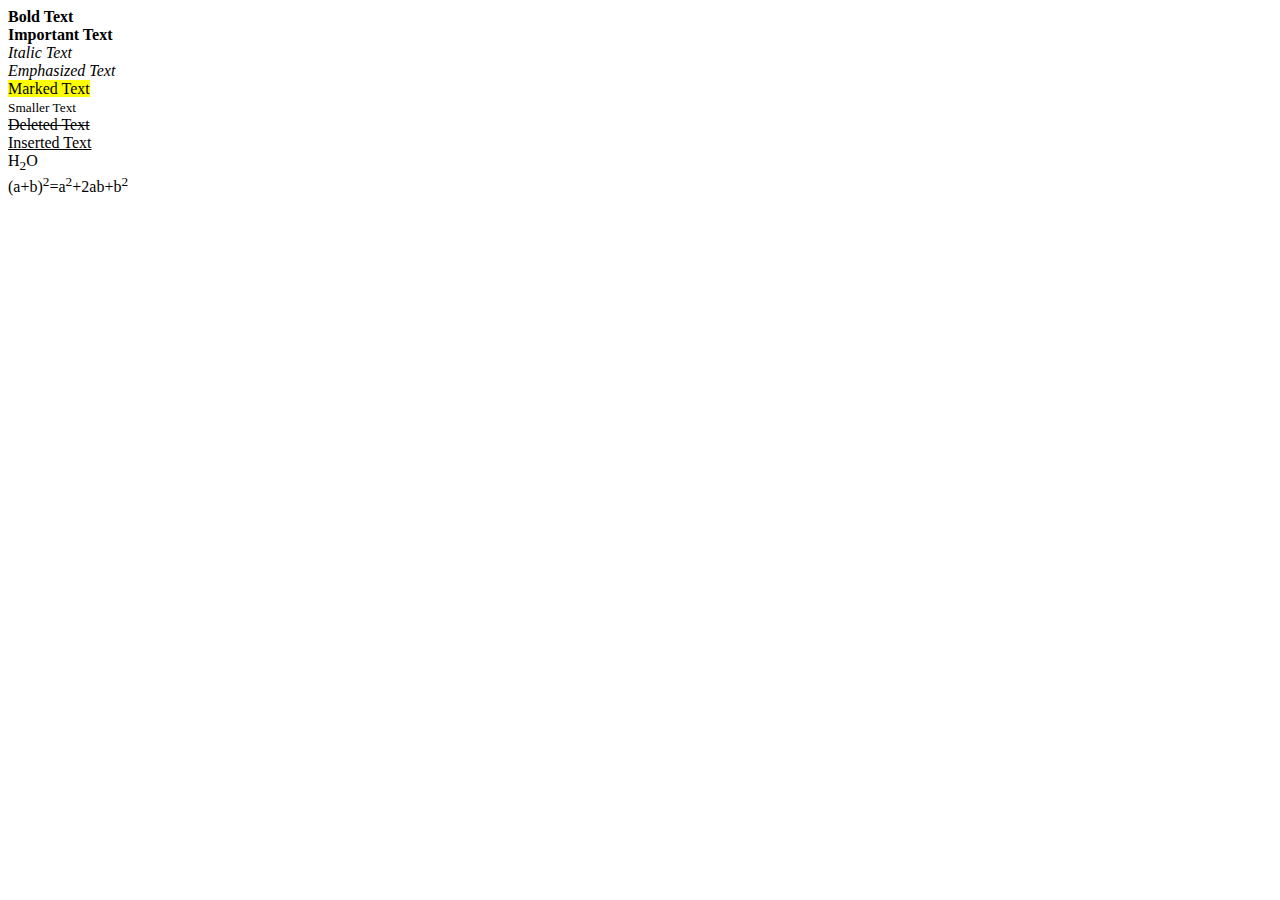
<file: Lab1/index.html>
<!DOCTYPE html>
<html lang="en">
  <head>
    <meta charset="UTF-8" />
    <meta http-equiv="X-UA-Compatible" content="IE=edge" />
    <meta name="viewport" content="width=device-width, initial-scale=1.0" />
    <title>HTML Formatting Tag</title>
  </head>
  <body>
    <b>Bold Text</b>
    <br />
    <strong>Important Text</strong>
    <br />
    <i>Italic Text</i>
    <br />
    <em>Emphasized Text</em>
    <br />
    <mark>Marked Text</mark>
    <br />
    <small>Smaller Text</small>
    <br />
    <del>Deleted Text</del>
    <br />
    <ins>Inserted Text</ins>
    <br />
    H<sub>2</sub>O
    <br />
    (a+b)<sup>2</sup>=a<sup>2</sup>+2ab+b<sup>2</sup>
  </body>
</html>
</file>
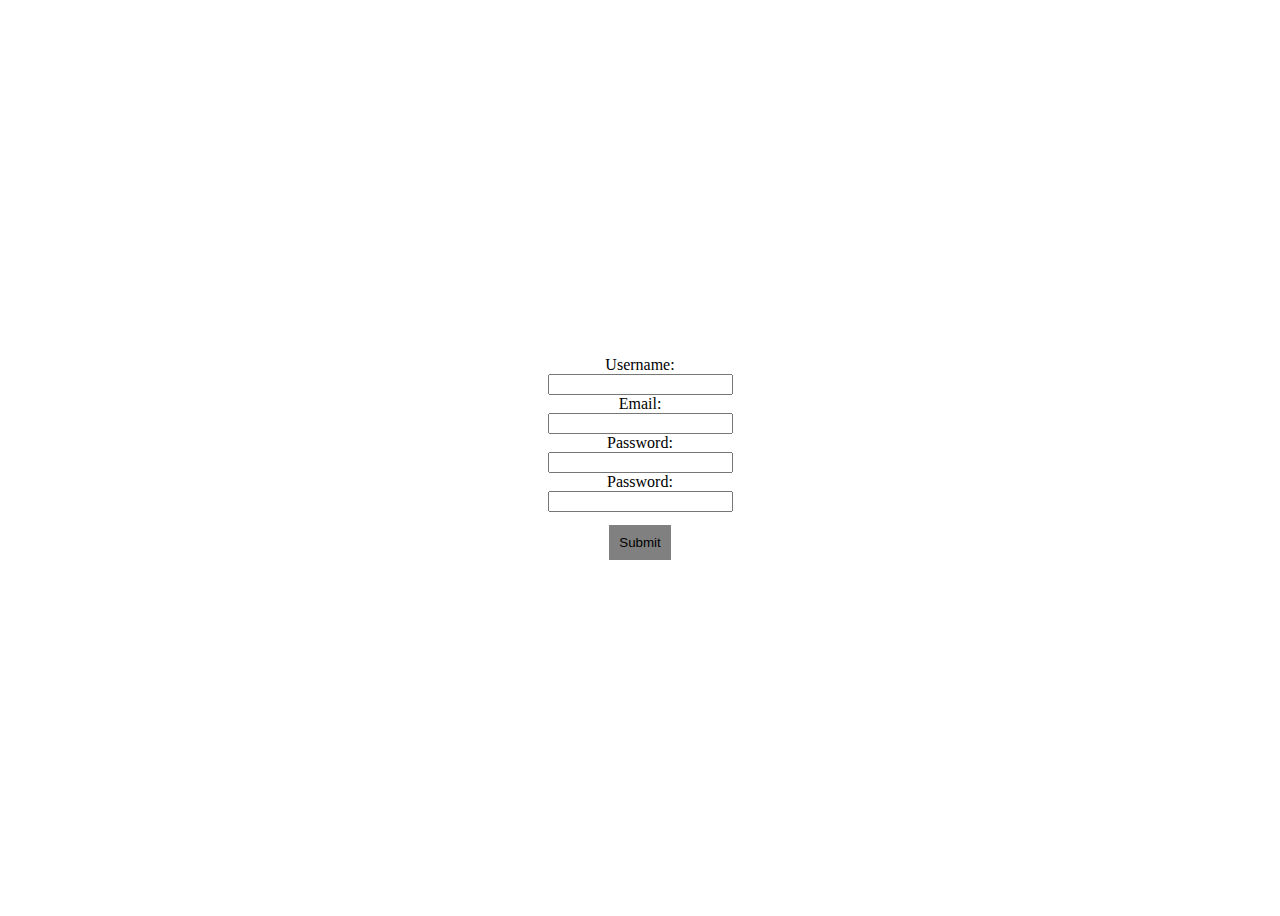
<file: Lab10/index.html>
<!DOCTYPE html>
<html lang="en">
  <head>
    <meta charset="UTF-8" />
    <meta http-equiv="X-UA-Compatible" content="IE=edge" />
    <meta name="viewport" content="width=device-width, initial-scale=1.0" />
    <link rel="stylesheet" href="style.css">
    <title>Form Validation</title>
  </head>
  <body>
    <form onsubmit="return false">
      <div class="container">
      <label for="username">Username:</label>
      <input type="text" id="username" name="username" required>

      <label for="email">Email:</label>
      <input type="text" id="email" name="email" required>

      <label for="password1">Password:</label>
      <input type="password" id="password1" name="password1" required>

      <label for="password2">Password:</label>
      <input type="password" id="password2" name="password2" required>
      <button style="margin-top: 1em;" onclick="formValidation()">Submit</button>
    </div>
  </form>
  <script src="script.js"></script>
  </body>
</html>
</file>
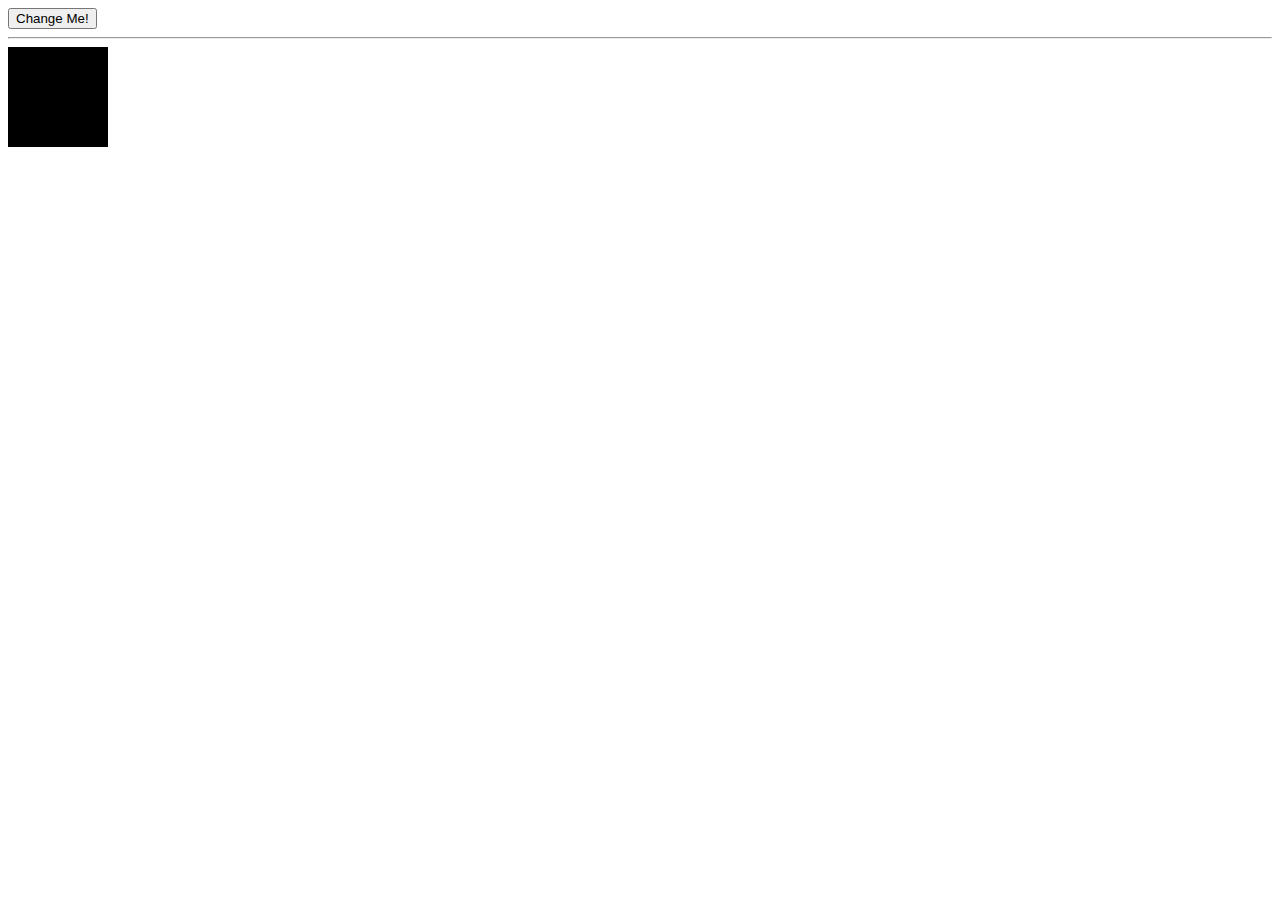
<file: Lab11/index.html>
<!DOCTYPE html>
<html lang="en">
<head>
    <meta charset="UTF-8">
    <meta http-equiv="X-UA-Compatible" content="IE=edge">
    <meta name="viewport" content="width=device-width, initial-scale=1.0">
    <title>Jquery</title>
    <script src="https://ajax.googleapis.com/ajax/libs/jquery/3.6.3/jquery.min.js"></script>
    <script>
        $(document).ready(function(){
            $("button").click(function(){
                $("div").animate(
                    {left:'250px',opacity:'0.6',height:'200px',width:'200px',borderRadius:'50%'
            });
            });
        });
    </script>
    <style>
        .box{
            height: 100px;
            width: 100px;
            position: relative;
            background-color:black        }
    </style>
</head>
<body>
    <button>Change Me!</button>
    <hr>
    <div class="box"></div>
</body>
</html>
</file>
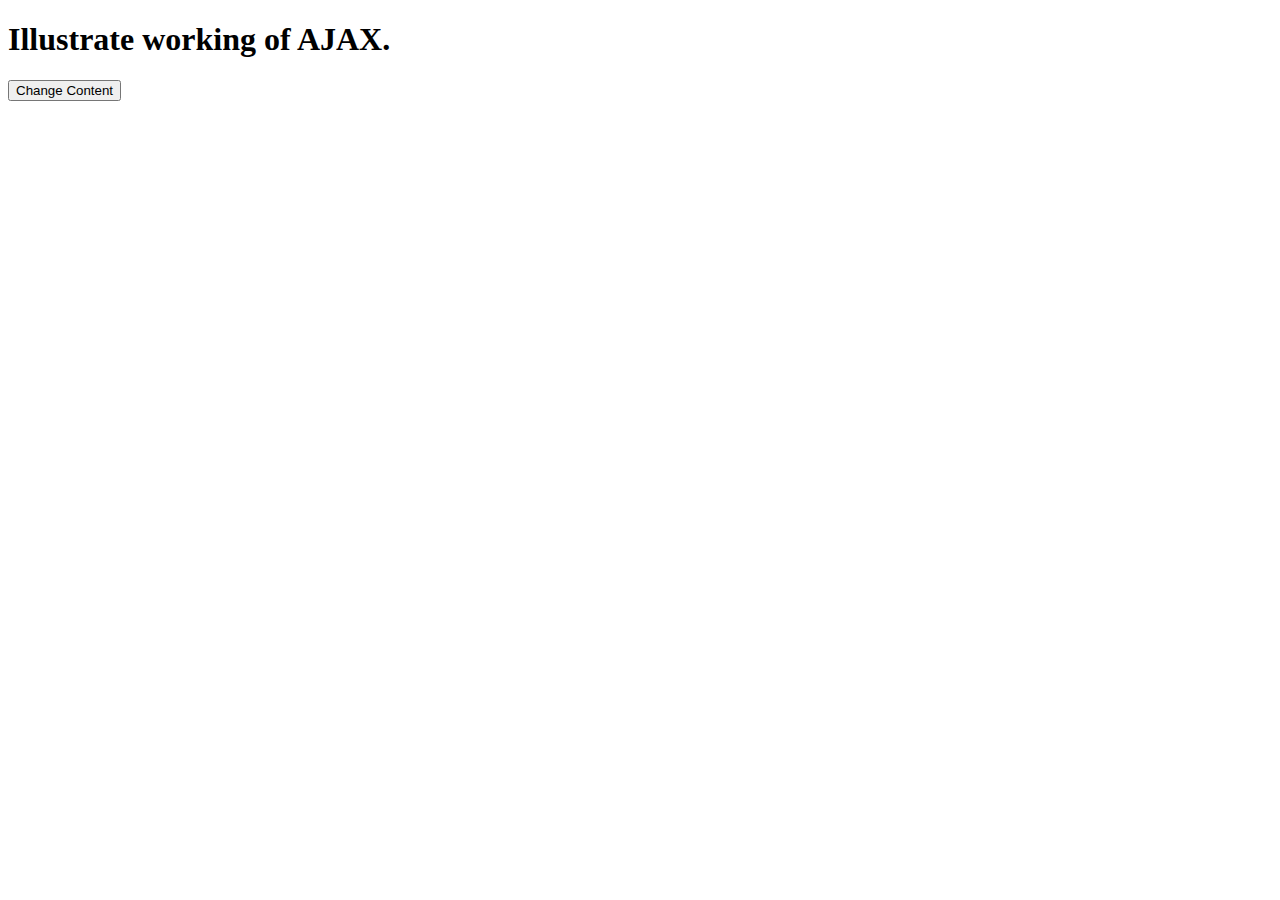
<file: Lab12/index.html>
<!DOCTYPE html>
<html lang="en">
<head>
    <meta charset="UTF-8">
    <meta http-equiv="X-UA-Compatible" content="IE=edge">
    <meta name="viewport" content="width=device-width, initial-scale=1.0">
    <title>AJAX</title>
</head>
<body>
    <div id="demo">
        <h1>Illustrate working of AJAX.</h1>
        <button type="button" onclick="loadDoc()">Change Content</button>
    </div>
        
        <script>
        function loadDoc() {
          var xhttp = new XMLHttpRequest();
          xhttp.onreadystatechange = function() {
            if (this.readyState == 4 && this.status == 200) {
              document.getElementById("demo").innerHTML =
              this.responseText;
            }
          };
          xhttp.open("GET", "text.txt", true);
          xhttp.send();
        }
        </script>
</body>
</html>
</file>
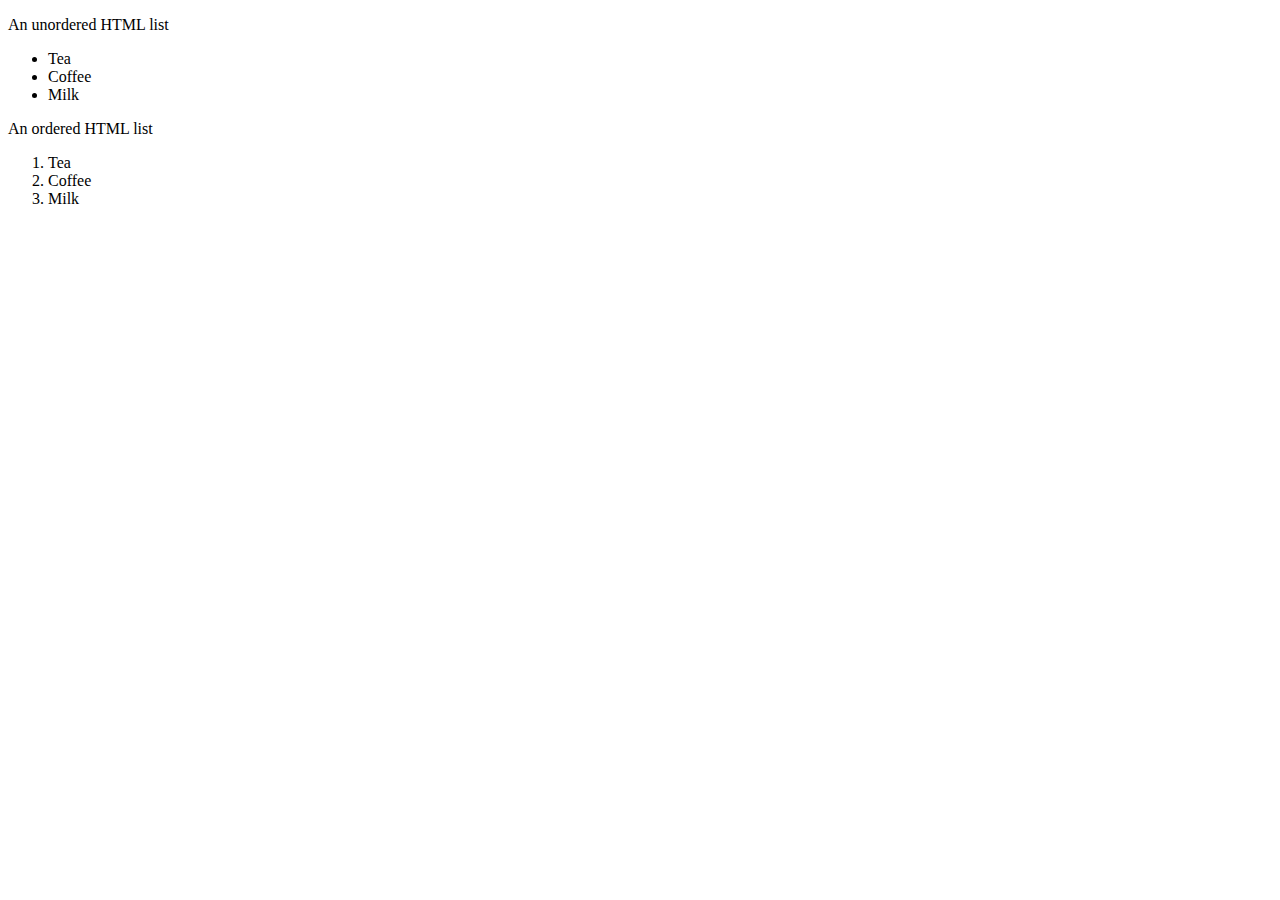
<file: Lab2/index.html>
<!DOCTYPE html>
<html lang="en">
  <head>
    <meta charset="UTF-8" />
    <meta http-equiv="X-UA-Compatible" content="IE=edge" />
    <meta name="viewport" content="width=device-width, initial-scale=1.0" />
    <title>HTML Formatting Tag</title>
  </head>
  <body>
    <p>An unordered HTML list</p>
    <ul>
      <li>Tea</li>
      <li>Coffee</li>
      <li>Milk</li>
    </ul>
    <p>An ordered HTML list</p>
    <ol>
      <li>Tea</li>
      <li>Coffee</li>
      <li>Milk</li>
    </ol>
  </body>
</html>
</file>
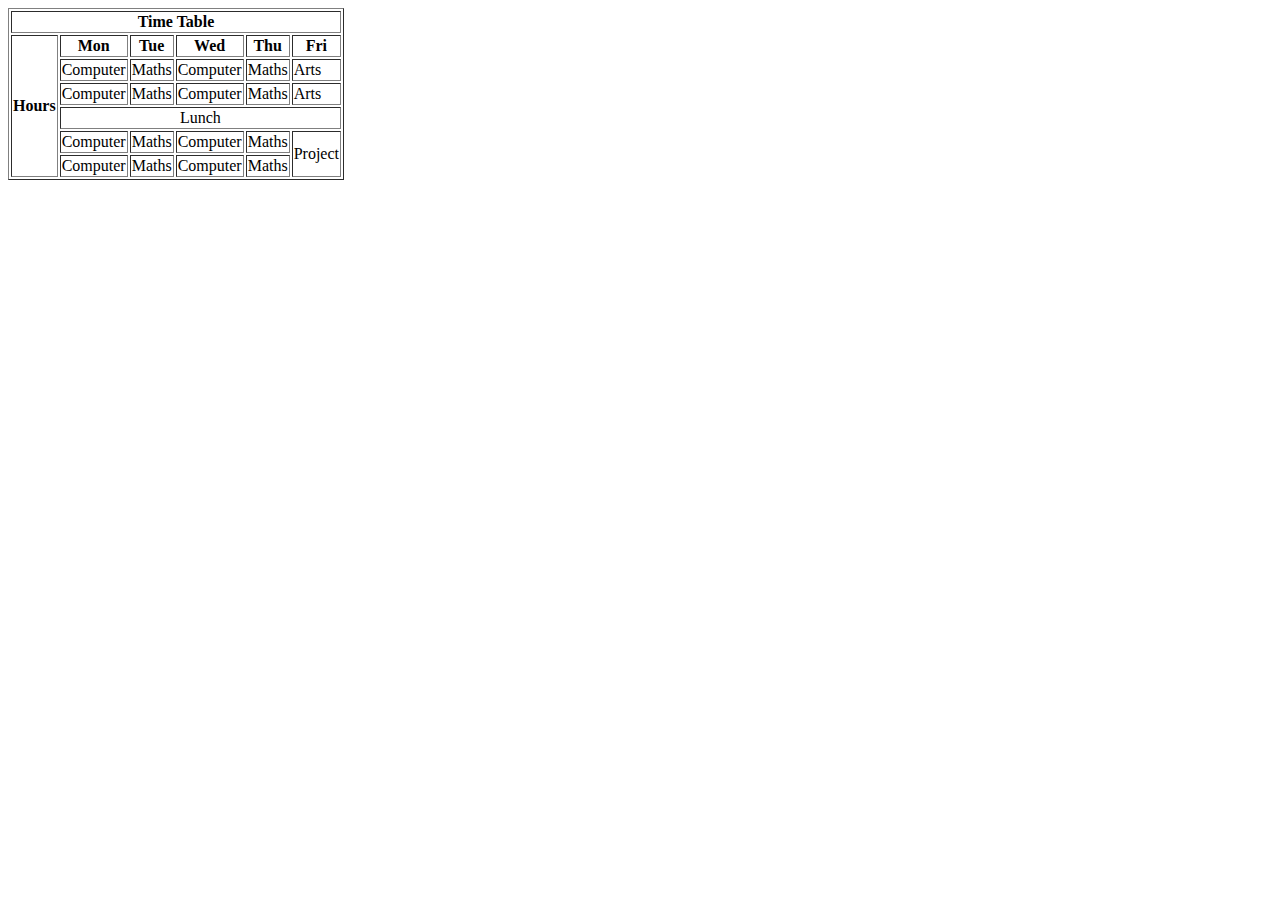
<file: Lab3/index.html>
<!DOCTYPE html>
<html lang="en">
  <head>
    <meta charset="UTF-8" />
    <meta http-equiv="X-UA-Compatible" content="IE=edge" />
    <meta name="viewport" content="width=device-width, initial-scale=1.0" />
    <title>Table</title>
    <style>
    </style>
  </head>
  <body>
    <table border="1">
      <tr>
        <th colspan="6">Time Table</th>
      </tr>
      <tr>
        <th rowspan="6">Hours</th>
        <th>Mon</th>
        <th>Tue</th>
        <th>Wed</th>
        <th>Thu</th>
        <th>Fri</th>
      </tr>
    <tr>
      <td>Computer</td>
      <td>Maths</td>
      <td>Computer</td>
      <td>Maths</td>
      <td>Arts</td>
    </tr>
    <tr>
      <td>Computer</td>
      <td>Maths</td>
      <td>Computer</td>
      <td>Maths</td>
      <td>Arts</td>
    </tr>
    <tr>
      <td colspan="5" align="center">Lunch</td>
    </tr>
    <tr>
      <td>Computer</td>
      <td>Maths</td>
      <td>Computer</td>
      <td>Maths</td>
      <td rowspan="2">Project</td>
    </tr>
    <tr>
      <td>Computer</td>
      <td>Maths</td>
      <td>Computer</td>
      <td>Maths</td>
    </tr>
    </table>
  </body>
</html>
</file>
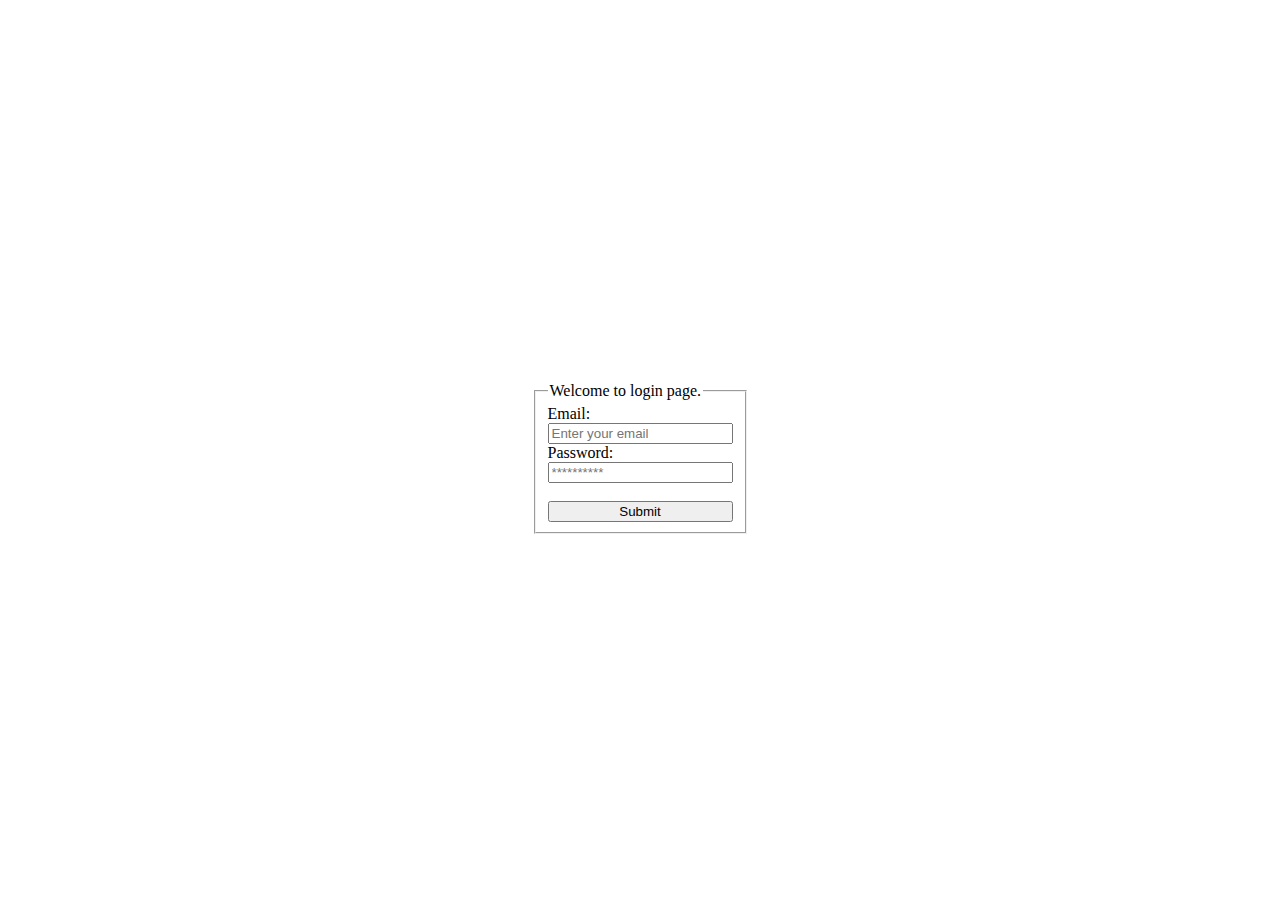
<file: Lab4/index.html>
<!DOCTYPE html>
<html lang="en">
  <head>
    <meta charset="UTF-8" />
    <meta http-equiv="X-UA-Compatible" content="IE=edge" />
    <meta name="viewport" content="width=device-width, initial-scale=1.0" />
    <title>Login Page</title>
    <style>
      .container {
        display: flex;
        flex-direction: column;
        min-height: 100vh;
        justify-content: center;
        align-items: center;
      }
      .forms {
        display: flex;
        flex-direction: column;
      }
    </style>
  </head>
  <body>
    <div class="container">
      <form action="/action_page.php">
        <fieldset>
          <legend>Welcome to login page.</legend>
          <div class="forms">
            <label for="email">Email:</label>
            <input type="email" name="email" placeholder="Enter your email" />
            <label for="password">Password:</label>
            <input type="password" placeholder="**********" name="password" />
            <br />
            <button>Submit</button>
          </div>
        </fieldset>
      </form>
    </div>
  </body>
</html>
</file>
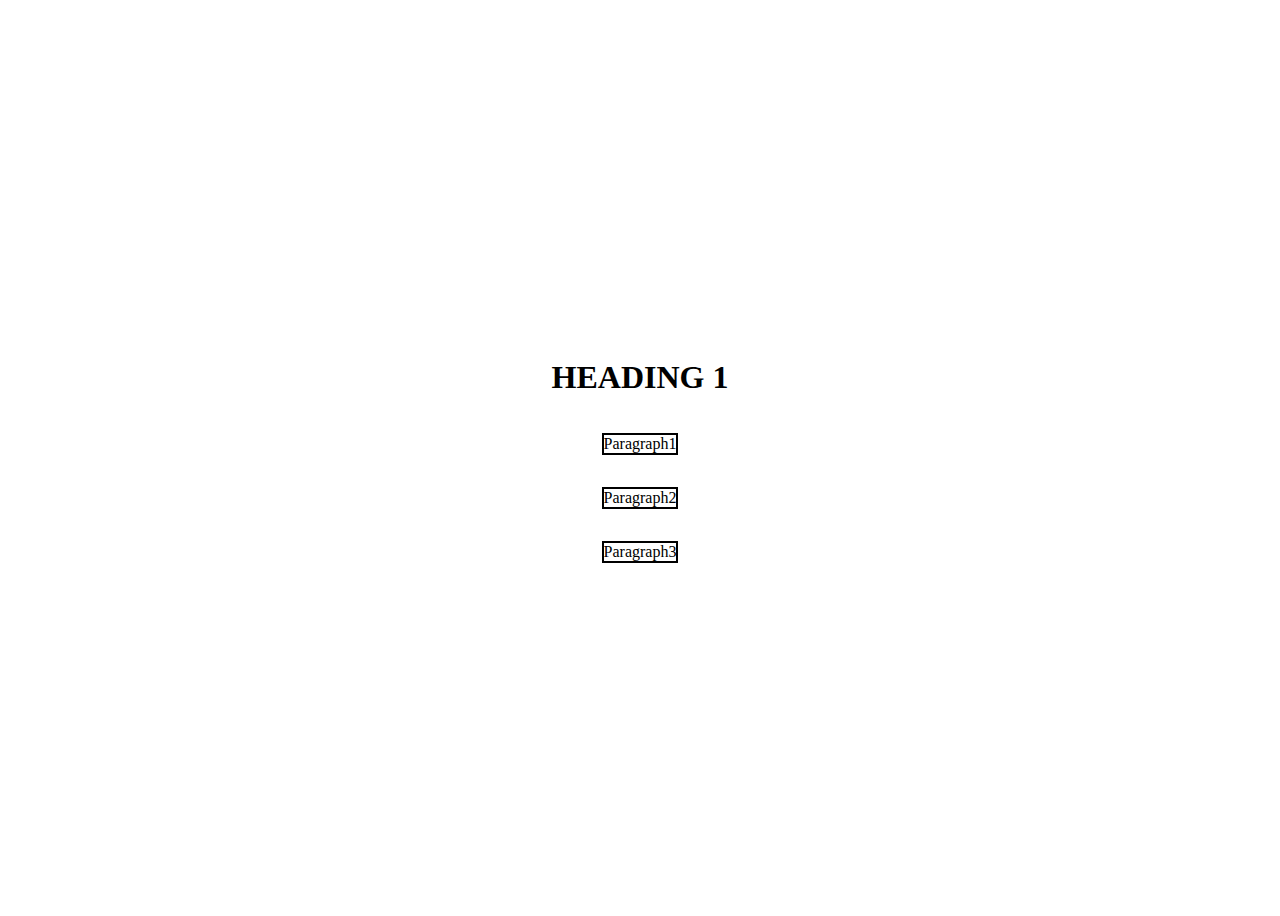
<file: Lab5/index.html>
<!DOCTYPE html>
<html lang="en">
  <head>
    <meta charset="UTF-8" />
    <meta http-equiv="X-UA-Compatible" content="IE=edge" />
    <meta name="viewport" content="width=device-width, initial-scale=1.0" />
    <link rel="stylesheet" href="style.css">
    <title>CSS Selector</title>
  </head>
  <body>
    <div class="container">
    <h1 id="head">Heading 1</h1>
    <p class="para">Paragraph1</p>
    <p class="para">Paragraph2</p>
    <p class="para">Paragraph3</p>
  </div>
  </body>
</html>
</file>
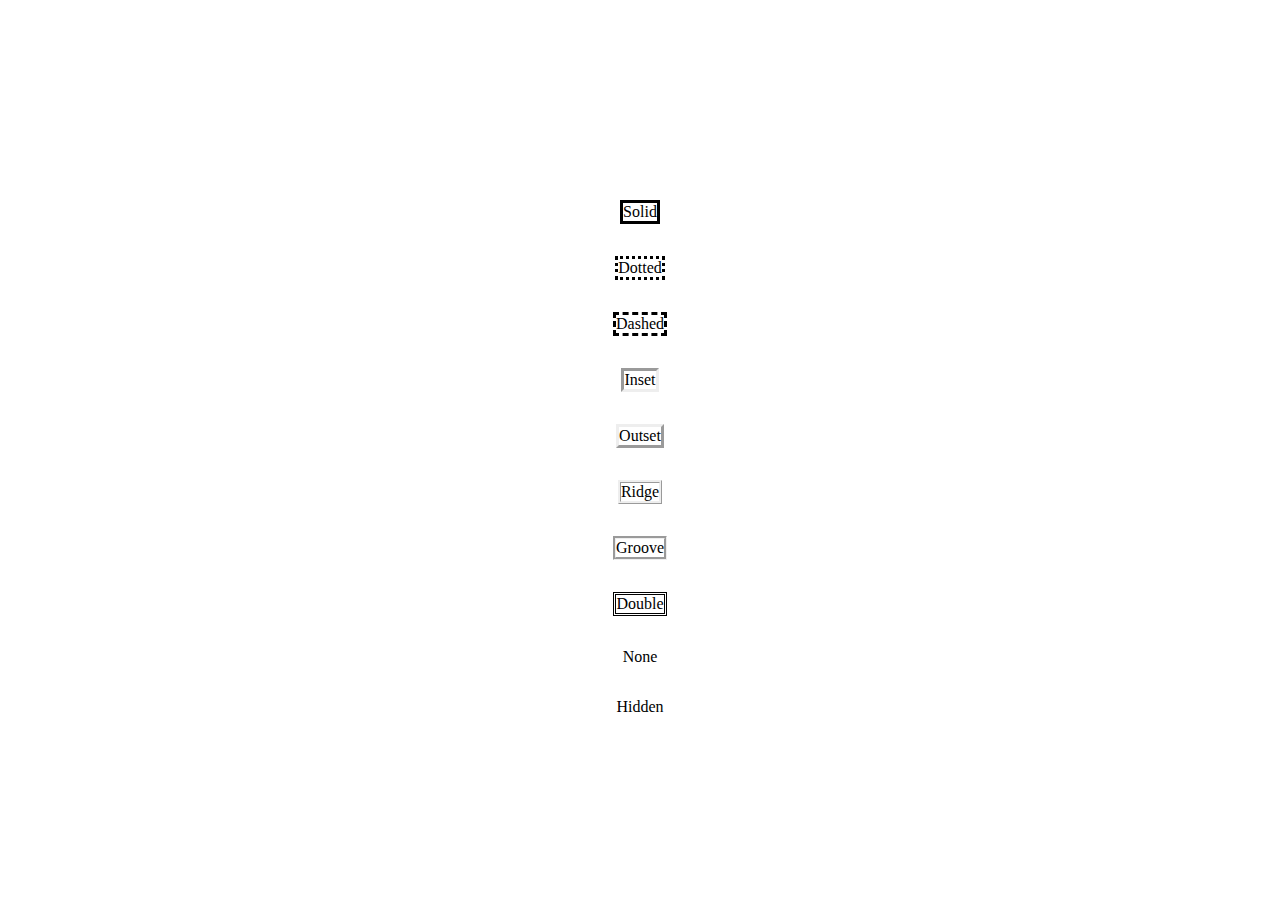
<file: Lab6/index.html>
<!DOCTYPE html>
<html lang="en">
  <head>
    <meta charset="UTF-8" />
    <meta http-equiv="X-UA-Compatible" content="IE=edge" />
    <meta name="viewport" content="width=device-width, initial-scale=1.0" />
    <link rel="stylesheet" href="style.css">
    <title>CSS Selector</title>
  </head>
  <body>
    <div class="container">
      <p style="border-style:solid">Solid</p>
      <p style="border-style:dotted">Dotted</p>
      <p style="border-style:dashed">Dashed</p>
      <p style="border-style:inset">Inset</p>
      <p style="border-style:outset">Outset</p>
      <p style="border-style:ridge">Ridge</p>
      <p style="border-style:groove">Groove</p>
      <p style="border-style:double">Double</p>
      <p style="border-style:none">None</p>
      <p style="border-style:hidden">Hidden</p>
  </div>
  </body>
</html>
</file>
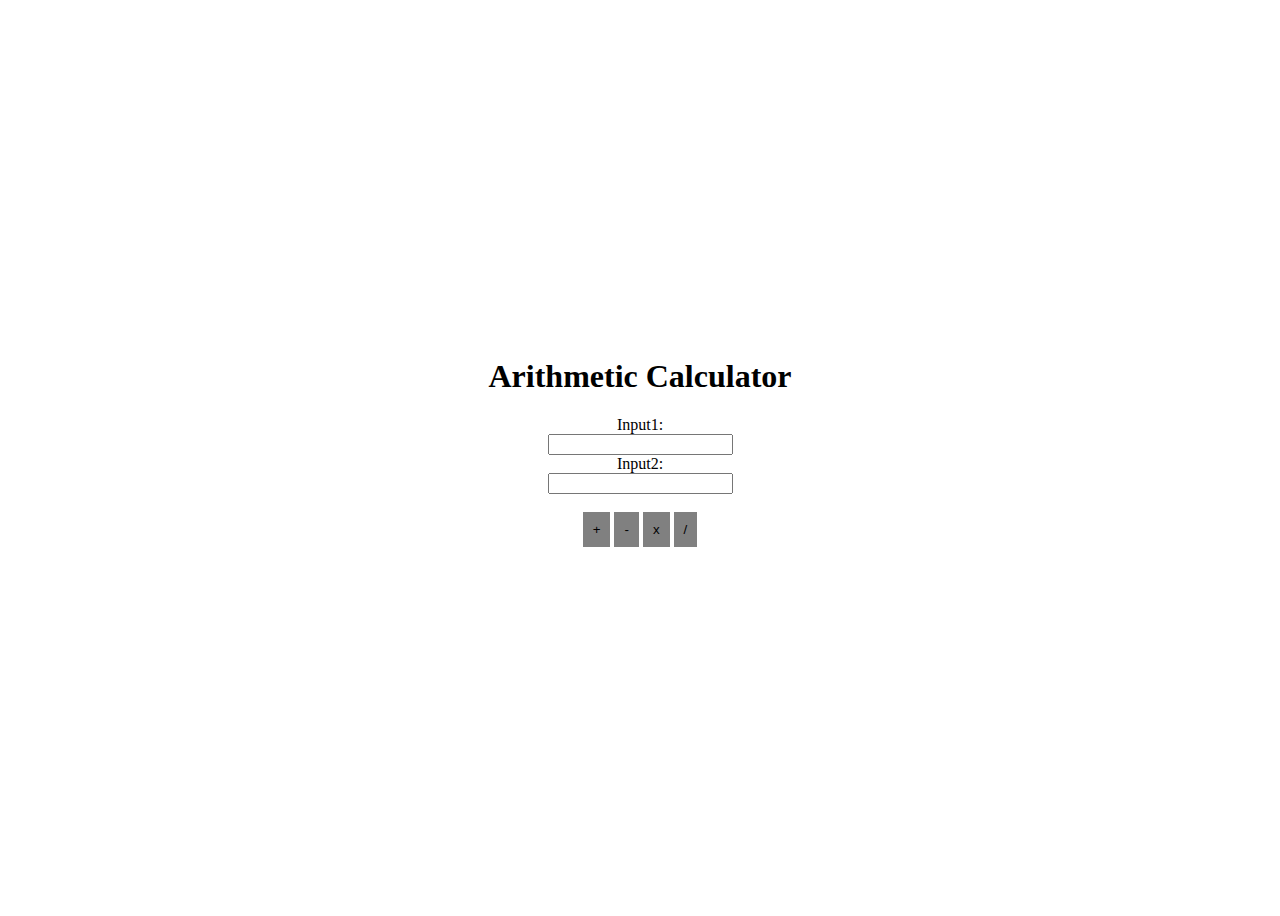
<file: Lab7/index.html>
<!DOCTYPE html>
<html lang="en">
  <head>
    <meta charset="UTF-8" />
    <meta http-equiv="X-UA-Compatible" content="IE=edge" />
    <meta name="viewport" content="width=device-width, initial-scale=1.0" />
    <link rel="stylesheet" href="style.css">
    <title>Calculator</title>
  </head>
  <body>
    <div class="container">
      <h1>Arithmetic Calculator</h1>
      <label for="input1">Input1:</label>
      <input type="number" id="input1" name="input1">
      <label for="input2">Input2:</label>
      <input type="number" id="input2" name="input2">
      <br>
      <div class="operators">
        <button id="add" onclick="calculator('+')">+</button>
        <button id="sub" onclick="calculator('-')">-</button>
        <button id="mul" onclick="calculator('*')">x</button>
        <button id="div" onclick="calculator('/')">/</button>
    </div>
    <p id="output"></p>
  </div>
  <script src="script.js"></script>
  </body>
</html>
</file>
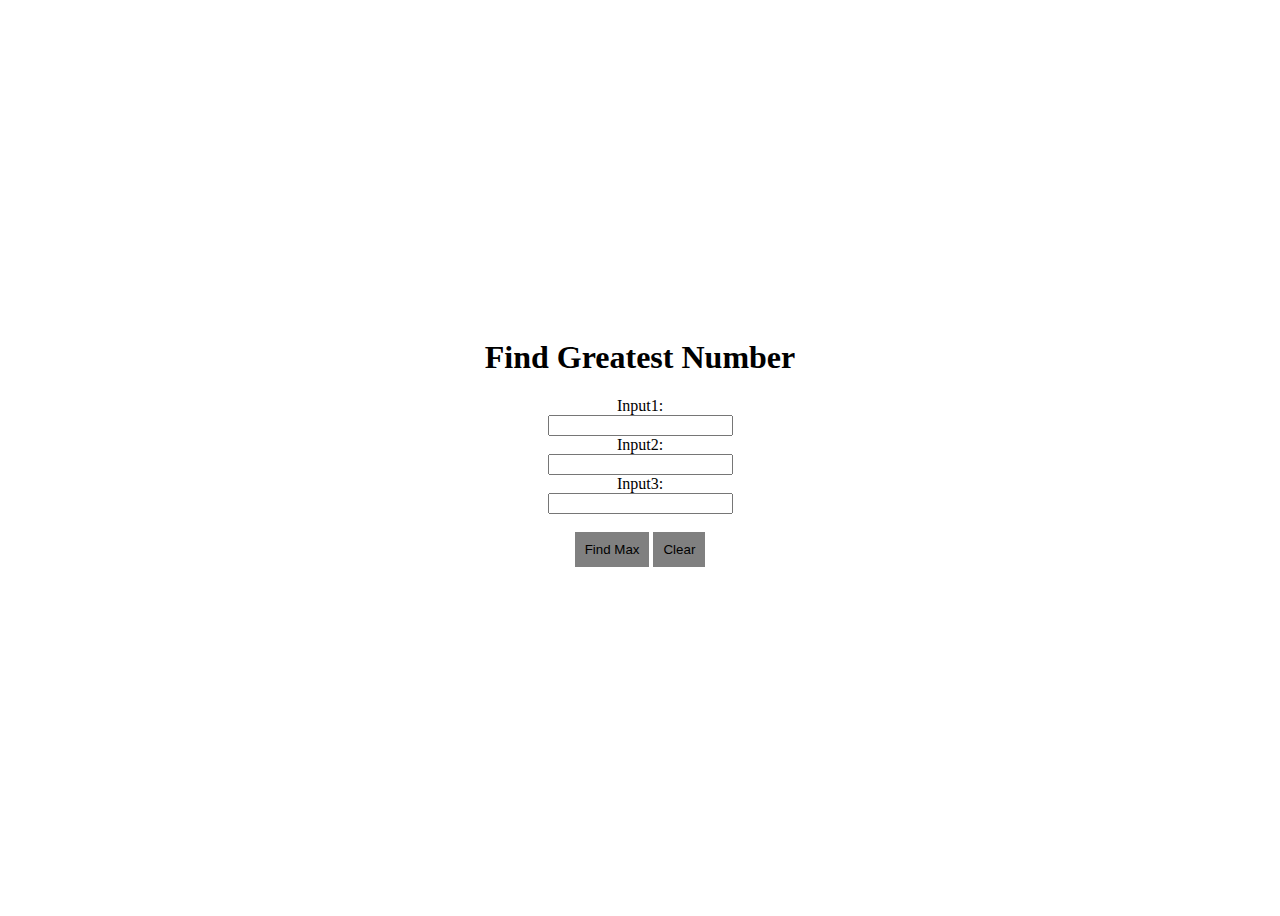
<file: Lab8/index.html>
<!DOCTYPE html>
<html lang="en">
  <head>
    <meta charset="UTF-8" />
    <meta http-equiv="X-UA-Compatible" content="IE=edge" />
    <meta name="viewport" content="width=device-width, initial-scale=1.0" />
    <link rel="stylesheet" href="style.css">
    <title>Greatest Number</title>
  </head>
  <body>
    <div class="container">
      <h1>Find Greatest Number</h1>
      <label for="input1">Input1:</label>
      <input type="number" id="input1" name="input1">
      <label for="input2">Input2:</label>
      <input type="number" id="input2" name="input2">
      <label for="input3">Input3:</label>
      <input type="number" id="input3" name="input3">
      <br>
      <div id="buttons" class="buttons">
      <button onclick="findMax()">Find Max</button>
      <button onclick="clearValue()">Clear</button>
      </div>
    <p id="output"></p>
  </div>
  <script src="script.js"></script>
  </body>
</html>
</file>
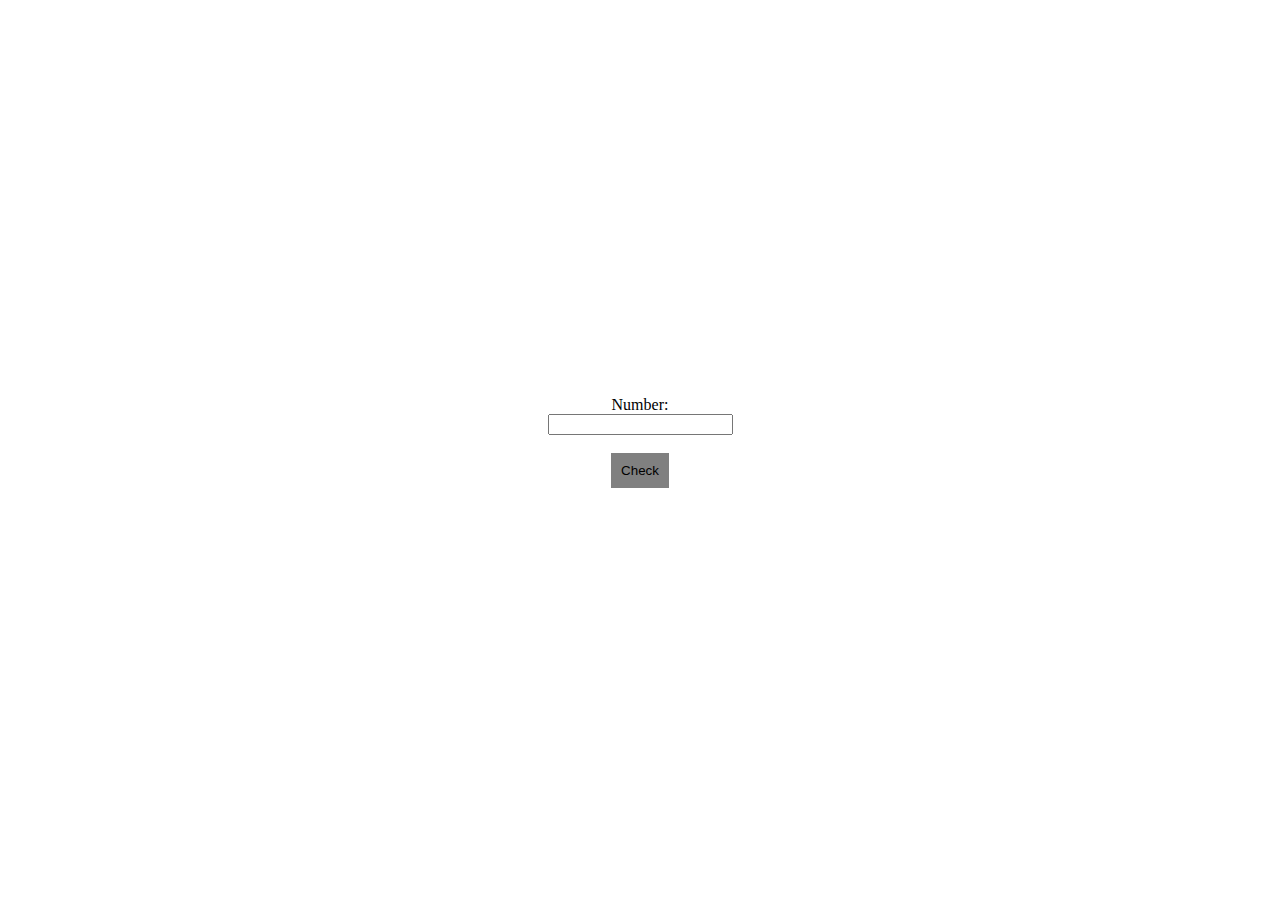
<file: Lab9/index.html>
<!DOCTYPE html>
<html lang="en">
  <head>
    <meta charset="UTF-8" />
    <meta http-equiv="X-UA-Compatible" content="IE=edge" />
    <meta name="viewport" content="width=device-width, initial-scale=1.0" />
    <title>Prime or Composite</title>
    <style>
      .container {
        min-height: 100vh;
        display: flex;
        flex-direction: column;
        justify-content: center;
        align-items: center;
      }

      button {
        border: none;
        padding: 10px;
        background-color: grey;
      }

      button:hover {
        color: white;
        cursor: none;
      }
    </style>
  </head>
  <body>
    <div class="container">
        <label for="input">Number:</label>
        <input type="number" id="input" />
        <br>
        <button onclick="check()">Check</button>
        <p id="output"></p>
    </div>

    <script>
        function check(){
            let val = Number(document.getElementById("input").value);
            let output = document.getElementById("output");
            isPrime(val)?output.innerHTML="Prime":output.innerHTML="Composite";
        }

        function isPrime(x){
            for(let i=2;i<x;i++){
                if(x%i===0) return false;
            }
        return true;
        }
    </script>
  </body>
</html>
</file>
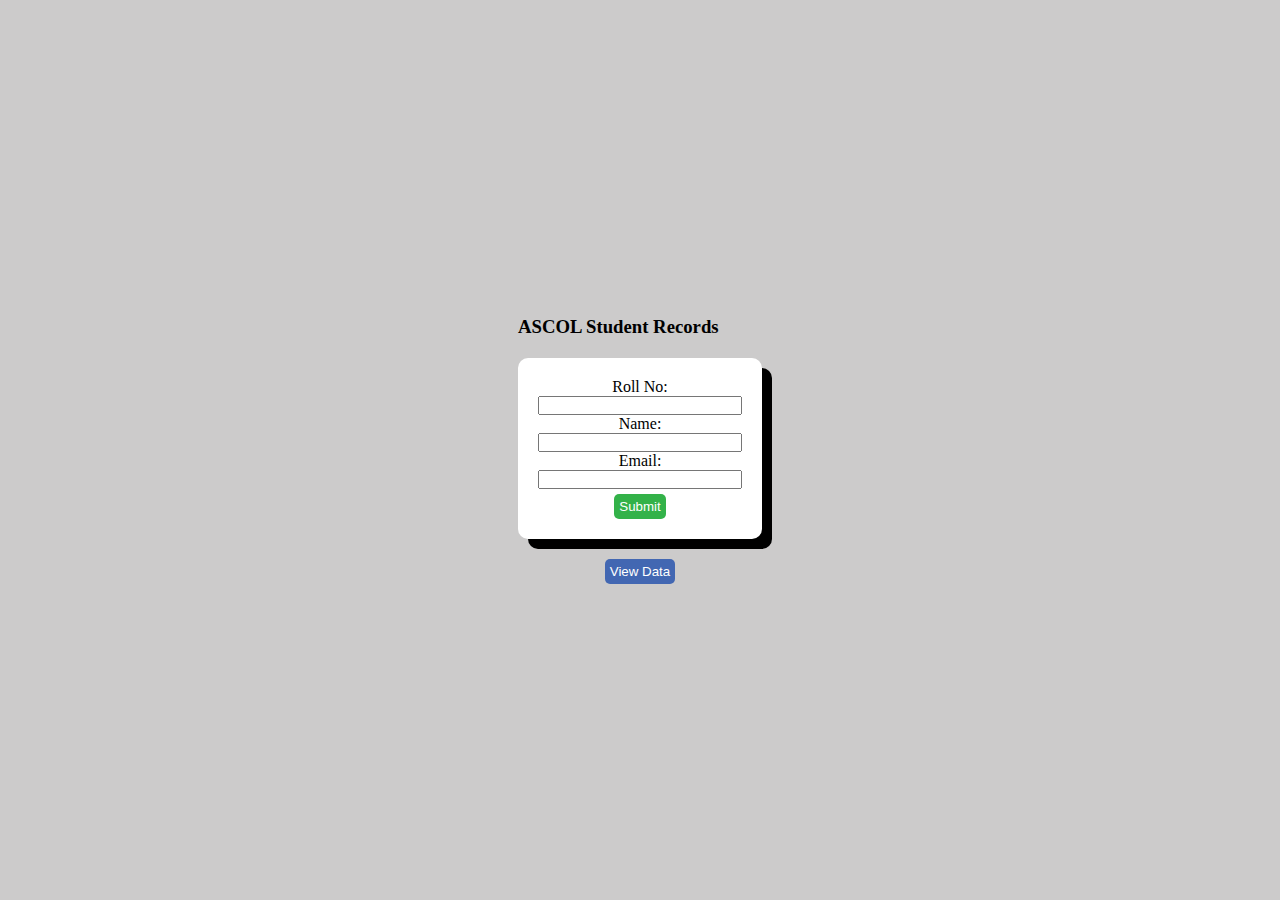
<file: Lab13/crud/index.html>
<!DOCTYPE html>
<html lang="en">
<head>
    <meta charset="UTF-8">
    <meta http-equiv="X-UA-Compatible" content="IE=edge">
    <meta name="viewport" content="width=device-width, initial-scale=1.0">
    <link type="text/css" rel="stylesheet" href="style.css">
    <title>Homepage</title>
</head>
<body>
    <div class="container">
    <form action="handelData.php" method="post">
        <h3 style="margin-bottom: 20px;">ASCOL Student Records</h3>
        <div class="card">
        <label for="roll_no">Roll No:</label>
        <input type="text" name="roll_no" required>
        <label for="name">Name:</label>
        <input type="text" name="name" required>
        <label for="email">Email:</label>
        <input type="email" name="email" required>
        <button style="margin-top: 5px;">Submit</button>
        </div>
    </form>
    <a href="/crud/dataView.php"><button style="background-color:#4267B2">View Data</button></a>
</div>
</body>
</html>
</file>
<file: Lab10/style.css>
.container{
    min-height: 100vh;
    display: flex;
    flex-direction: column;
    justify-content: center;
    align-items: center;
}

button{
    border:none;
    padding: 10px;
    background-color: grey;
}

button:hover{
    color:white;
    cursor: none;
}
</file>
<file: Lab5/style.css>
#head{
    text-transform: uppercase;
}

.para{
    border: 2px solid black;
}

.container{
    min-height: 100vh;
    display: flex;
    flex-direction: column;
    justify-content: center;
    align-items: center;
}
</file>
<file: Lab6/style.css>
.container{
    min-height: 100vh;
    display: flex;
    flex-direction: column;
    justify-content: center;
    align-items: center;
}
</file>
<file: Lab7/style.css>
.container{
    min-height: 100vh;
    display: flex;
    flex-direction: column;
    justify-content: center;
    align-items: center;
}

button{
    border:none;
    padding: 10px;
    background-color: grey;
}

button:hover{
    color:white;
    cursor: none;
}
</file>
<file: Lab8/style.css>
.container{
    min-height: 100vh;
    display: flex;
    flex-direction: column;
    justify-content: center;
    align-items: center;
}

button{
    border:none;
    padding: 10px;
    background-color: grey;
}

button:hover{
    color:white;
    cursor: none;
}
</file>
<file: Lab13/crud/style.css>
*{
    margin: 0;
    padding: 0;
} 

.align-between{
    display:flex;
    flex-direction: row;
    justify-content:space-between;
}

body{
    background-color:rgb(204, 203, 203);
}    

a{
    text-decoration: none;
    color:white;
}

a button{
    background-color: red;
}

.container{
    height: 100vh;
    width: 100vw;
    display: flex;
    flex-direction: column;
    justify-content: center;
    align-items: center;
}
.card{
    background-color:white;
    display: flex;
    flex-direction: column;
    justify-content: center;
    align-items: center;
    padding:20px;
    border-radius: 10px;  
    box-shadow: 10px 10px;
    margin-bottom: 20px;  
}
input{
width:200px;
}

th , td{
padding:10px;
text-align: center;
}
table{
border-collapse: collapse;
}

button{
border:none;
background-color:#33b249;
padding: 5px;
border-radius: 5px;
color:white;
}

button:hover{
background-color:#5adbb5;
cursor: pointer;
}
</file>
